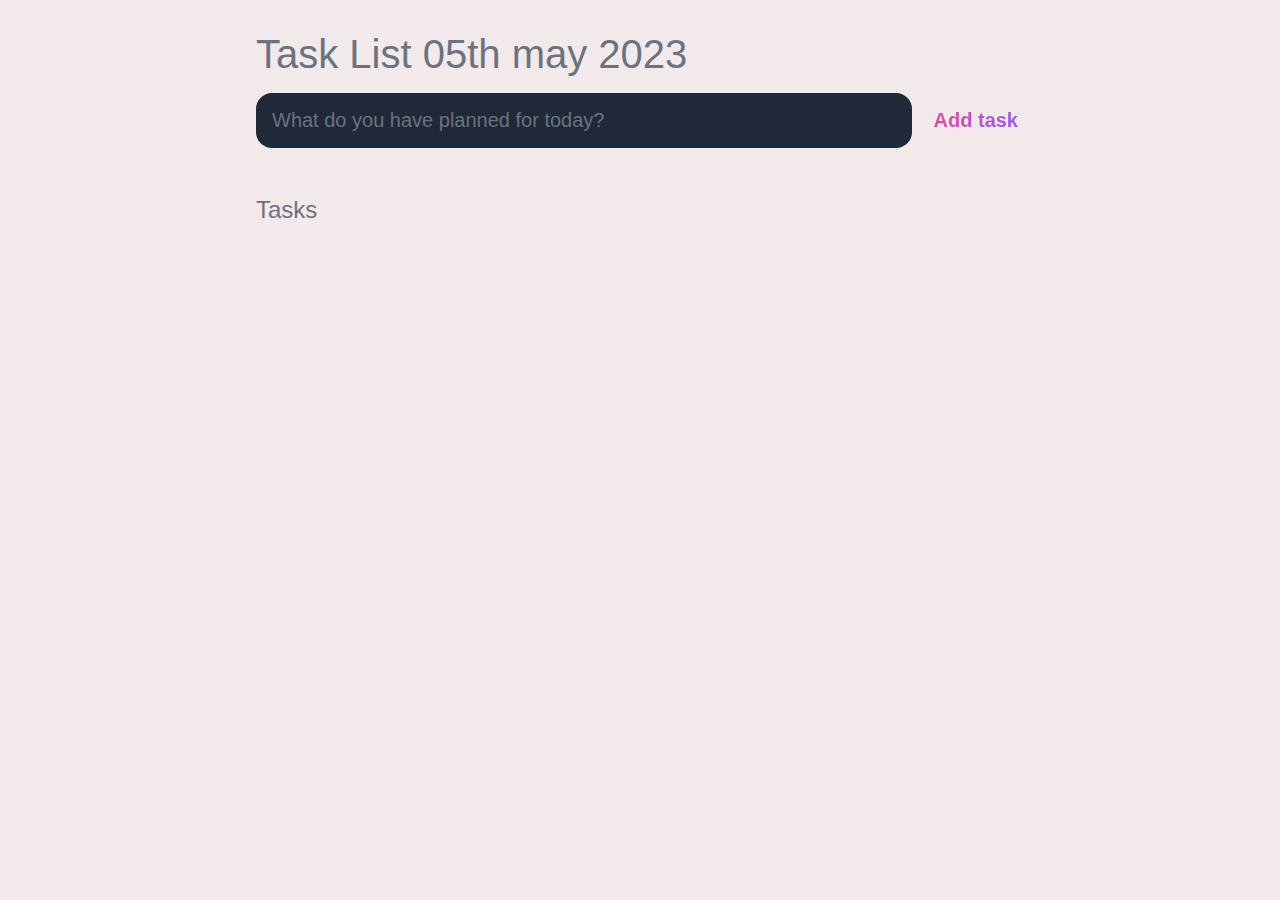
<file: To-do-List Task-1/index.html>
<!DOCTYPE html>
<html lang="en">
  <head>
    <meta charset="UTF-8" />
    <meta http-equiv="X-UA-Compatible" content="IE=edge" />
    <meta name="viewport" content="width=device-width, initial-scale=1.0" />
    <title>My To Do List</title>

    <link rel="stylesheet" href="main.css" />
  </head>
  <body>
    <header>
      <h1>Task List 05th may 2023</h1>
      <form id="new-task-form">
        <input
          type="text"
          name="new-task-input"
          id="new-task-input"
          placeholder="What do you have planned for today?"
        />
        <input type="submit" id="new-task-submit" value="Add task" />
      </form>
    </header>
    <main>
      <section class="task-list">
        <h2>Tasks</h2>

        <div id="tasks">
          <!-- <div class="task">
					<div class="content">
						<input 
							type="text" 
							class="text" 
							value="A new task"
							readonly>
					</div>
					<div class="actions">
						<button class="edit">Edit</button>
						<button class="delete">Delete</button>
					</div>
				</div> -->
        </div>
      </section>
    </main>

    <script src="main.js"></script>
  </body>
</html>
</file>
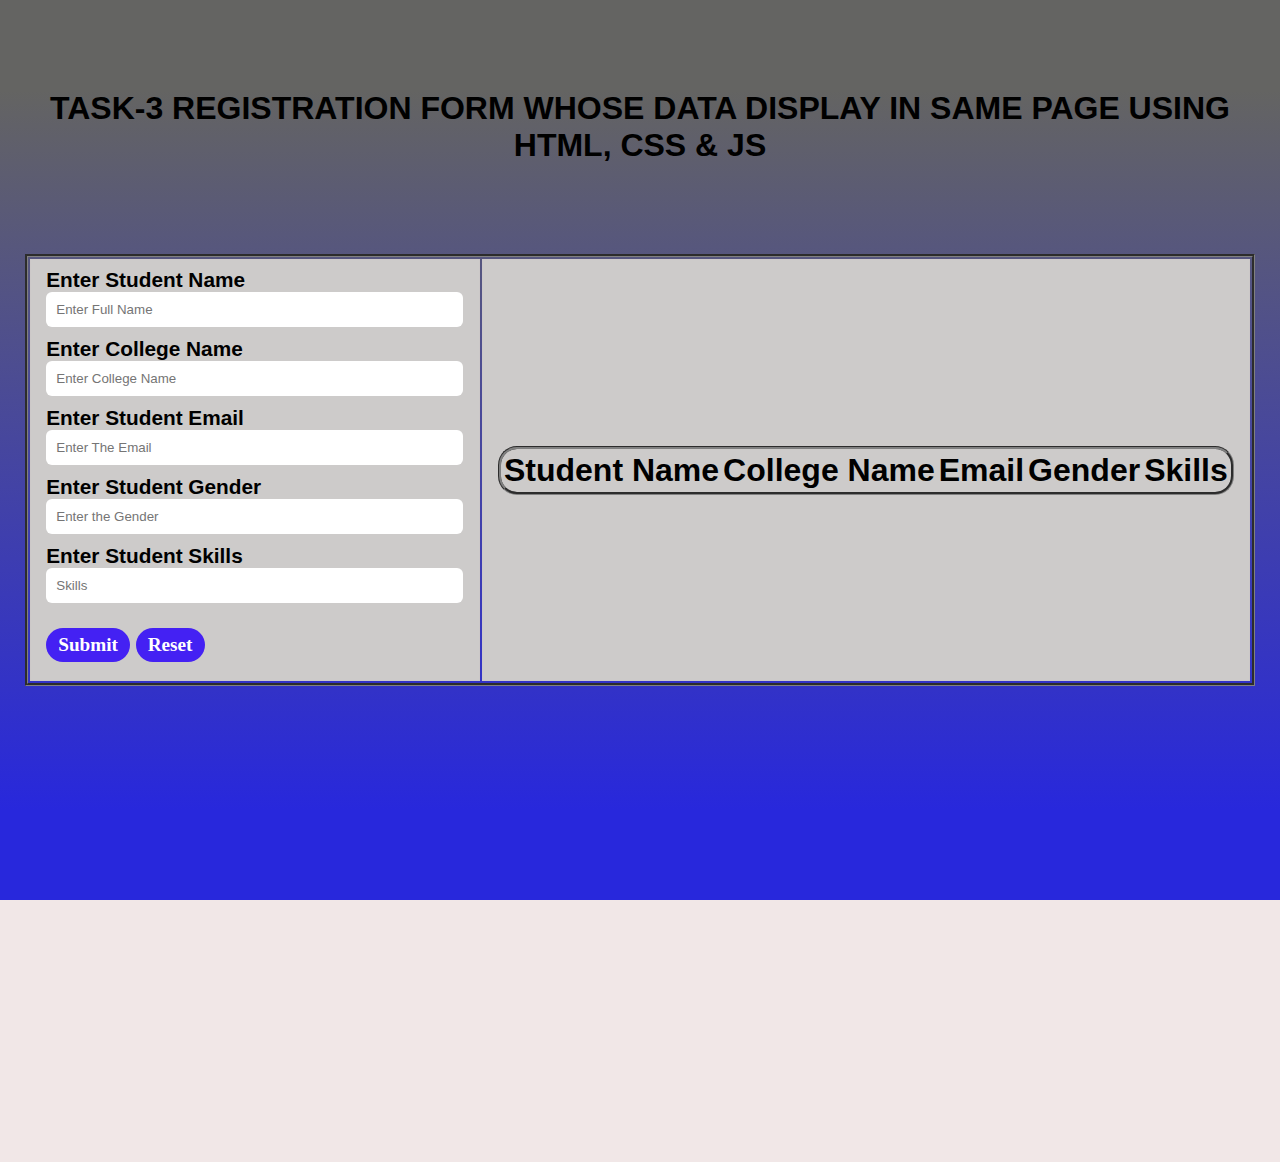
<file: Task3_REGISTRATION FORM WHOSE DATA DISPLAY IN SAME PAGE  USING HTML, CSS & JS/form.html>
<!DOCTYPE html>
<html lang="en">
<head>
    <meta charset="UTF-8">
    <meta http-equiv="X-UA-Compatible" content="IE=edge">
    <meta name="viewport" content="width=device-width, initial-scale=1.0">
    <link rel="stylesheet" href="form.css">
    <title>Registration Form</title>
</head>
<body>
    <h1>TASK-3 REGISTRATION FORM WHOSE DATA DISPLAY IN SAME PAGE  USING HTML, CSS & JS<h1>
    <div class="container centre">
        <table>
            <tr>
                <td>
                    <form class="input-part" autocomplete="off" onsubmit="onFormSubmit()">
                        <div>
                            <label for="studentName">Enter Student Name</label>
                            <input type="text" placeholder="Enter Full Name" name="studentName" id="studentName">
                        </div>
                        <div>
                            <label for="collegeName">Enter College Name</label>
                            <input placeholder="Enter College Name" type="text" name="collegeName" id="collegeName">
                        </div>
                        <div>
                            <label for="Email">Enter Student Email</label>
                            <input placeholder="Enter The Email" type="text" name="Email" id="Email">
                        </div>
                        <div>
                            <label for="Gender">Enter Student Gender</label>
                            <input placeholder="Enter the Gender" type="text" name="Gender" id="Gender">
                        </div>
                         <div>
                             <label for="Skills">Enter Student Skills</label>
                             <input placeholder="Skills" type="text" name="Skills" id="Skills">
                         </div>
                        <div class="form-btns">
                            <input type="submit" value="Submit">
                            <input type="reset" value="Reset">
                        </div>
                    </form>

                <td>
                    <table class="list" id="storeList">
                        <thead>
                            <tr>
                                <th>Student Name</th>
                                <th>College Name</th>
                                <th>Email</th>
                                <th>Gender</th>
                                <th>Skills</th>
                            </tr>
                        </thead>
                        <tbody>

                        </tbody>
                    </table>
                </td>
                </td>
            </tr>
        </table>
        <script src="form.js" defer> </script>

    </div>
</body>
</html>
</file>
<file: To-do-List Task-1/main.css>
:root {
  --dark: #f2eaea;
  --darker: #1f2937;
  --darkest: #111827;
  --grey: #6b7280;
  --pink: #ec4899;
  --purple: #8b5cf6;
  --light: #eee;
}

* {
  margin: 0;
  box-sizing: border-box;
  font-family: "Fira sans", sans-serif;
}

body {
  display: flex;
  flex-direction: column;
  min-height: 100vh;
  color: #fff;
  background-color: var(--dark);
}

header {
  padding: 2rem 1rem;
  max-width: 800px;
  width: 100%;
  margin: 0 auto;
}

header h1 {
  font-size: 2.5rem;
  font-weight: 300;
  color: var(--grey);
  margin-bottom: 1rem;
}

#new-task-form {
  display: flex;
}

input,
button {
  appearance: none;
  border: none;
  outline: none;
  background: none;
}

#new-task-input {
  flex: 1 1 0%;
  background-color: var(--darker);
  padding: 1rem;
  border-radius: 1rem;
  margin-right: 1rem;
  color: var(--light);
  font-size: 1.25rem;
}

#new-task-input::placeholder {
  color: var(--grey);
}

#new-task-submit {
  color: var(--pink);
  font-size: 1.25rem;
  font-weight: 700;
  background-image: linear-gradient(to right, var(--pink), var(--purple));
  -webkit-background-clip: text;
  -webkit-text-fill-color: transparent;
  cursor: pointer;
  transition: 0.4s;
}

#new-task-submit:hover {
  opacity: 0.8;
}

#new-task-submit:active {
  opacity: 0.6;
}

main {
  flex: 1 1 0%;
  max-width: 800px;
  width: 100%;
  margin: 0 auto;
}

.task-list {
  padding: 1rem;
}

.task-list h2 {
  font-size: 1.5rem;
  font-weight: 300;
  color: var(--grey);
  margin-bottom: 1rem;
}

#tasks .task {
  display: flex;
  justify-content: space-between;
  background-color: var(--darkest);
  padding: 1rem;
  border-radius: 1rem;
  margin-bottom: 1rem;
}

.task .content {
  flex: 1 1 0%;
}

.task .content .text {
  color: var(--light);
  font-size: 1.125rem;
  width: 100%;
  display: block;
  transition: 0.4s;
}

.task .content .text:not(:read-only) {
  color: var(--pink);
}

.task .actions {
  display: flex;
  margin: 0 -0.5rem;
}

.task .actions button {
  cursor: pointer;
  margin: 0 0.5rem;
  font-size: 1.125rem;
  font-weight: 700;
  text-transform: uppercase;
  transition: 0.4s;
}

.task .actions button:hover {
  opacity: 0.8;
}

.task .actions button:active {
  opacity: 0.6;
}

.task .actions .edit {
  background-image: linear-gradient(to right, var(--pink), var(--purple));
  -webkit-background-clip: text;
  -webkit-text-fill-color: transparent;
}

.task .actions .delete {
  color: crimson;
}
</file>
<file: Task3_REGISTRATION FORM WHOSE DATA DISPLAY IN SAME PAGE  USING HTML, CSS & JS/form.css>
body {
  background-color: #f1e7e7;
  background-image: linear-gradient(to bottom, #646462 10%, #2828dc 90%);
  background-repeat: no-repeat;
  background-attachment: fixed;
  background-size: cover;
}

h1 {
  text-align: center;
  margin: 10vh 0 0 0;
  font-family: sans-serif;
  font-size: 2rem;
}

.container {
  width: 100%;
  min-height: 100vh;
}

.center {
  display: block;
  justify-content: center;
  align-items: center;
}

table {
  table-layout: initial;
  margin: 40px auto;
  border-style: groove;
  background-color: transparent;
}

table.list {
  font-family: "Franklin Gothic Medium", "Arial Narrow", Arial, sans-serif;
  text-align: center;
  width: 100%;
  border-radius: 0.5cm;
}

td {
  border: 1px solid rgb(204, 200, 200);
  text-align: left;
  padding: 8px 15px;
  background-color: rgb(205, 203, 202);
}

tr:nth-child(even),
table.list thread > tr {
  background-color: #d0f1bf;
}

input[type="text"] {
  width: 95%;
  padding: 10px 10px;
  margin: 0px 0 10px 0;
  display: inline-block;
  border: none;
  border-radius: 6px;
}

input[type="submit"],
input[type="reset"] {
  background: #eee;
  padding: 6px 12px;
  margin: 15px 0 10px;
  display: inline-block;
  border: #1c2541;
  border-radius: 1.5cm;
  font-size: 1rem;
  font-weight: 600;
  cursor: pointer;
  outline: none;
}

input[type="submit"]:hover,
input[type="reset"]:hover,
button:hover {
  background: #07f041;
}

input[type="submit"],
input[type="reset"] {
  background: #4421f3;
  color: white;
  font-size: 1.2rem;
  font-family: cursive;
}

tbody {
  font-family: "Franklin Gothic Medium", "Arial Narrow", Arial, sans-serif;
}
.input-part {
  font-family: sans-serif;
  font-size: 1.3rem;
}

button {
  background: #0a3b1e;
  color: white;
  padding: 6px 12px;
  margin: 15px 0 10px;
  display: inline-block;
  border: none;
  border-radius: 10px;
  font-size: 1.2rem;
  cursor: pointer;
  outline: none;
}
</file>
